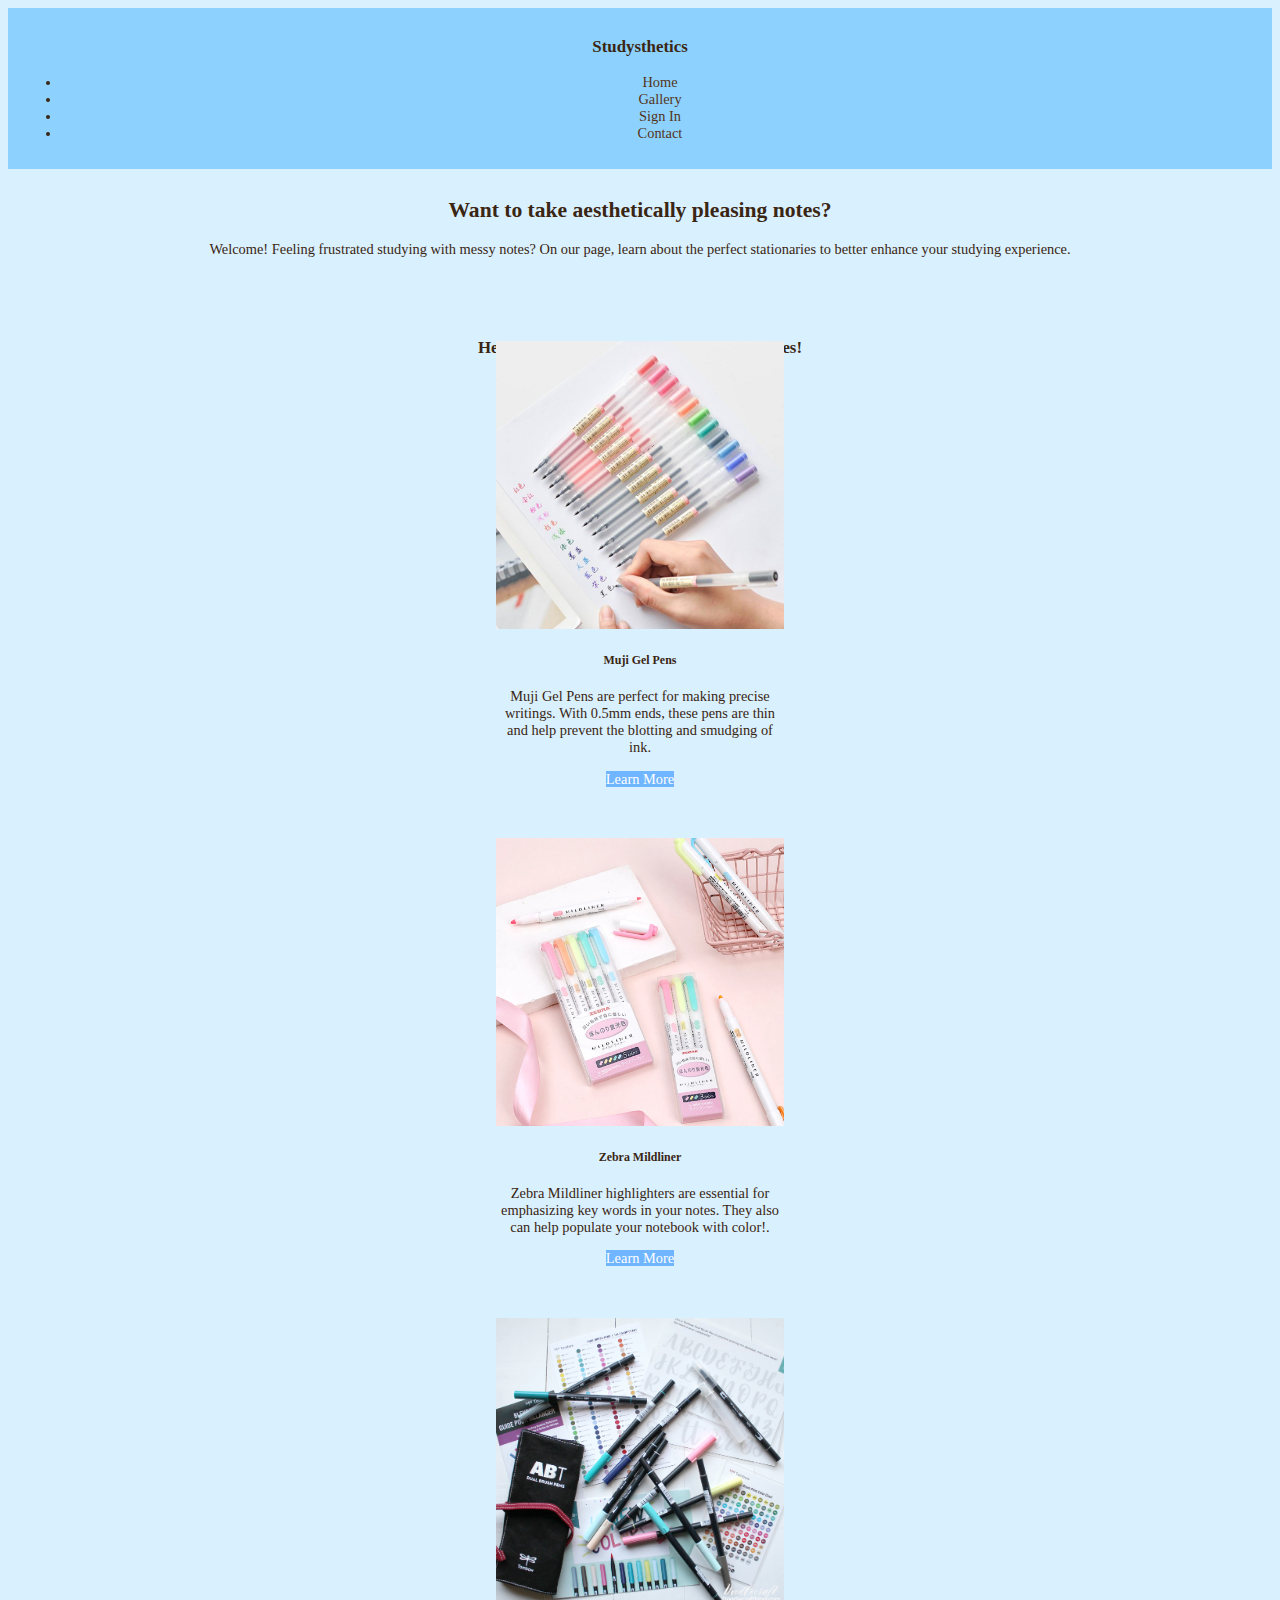
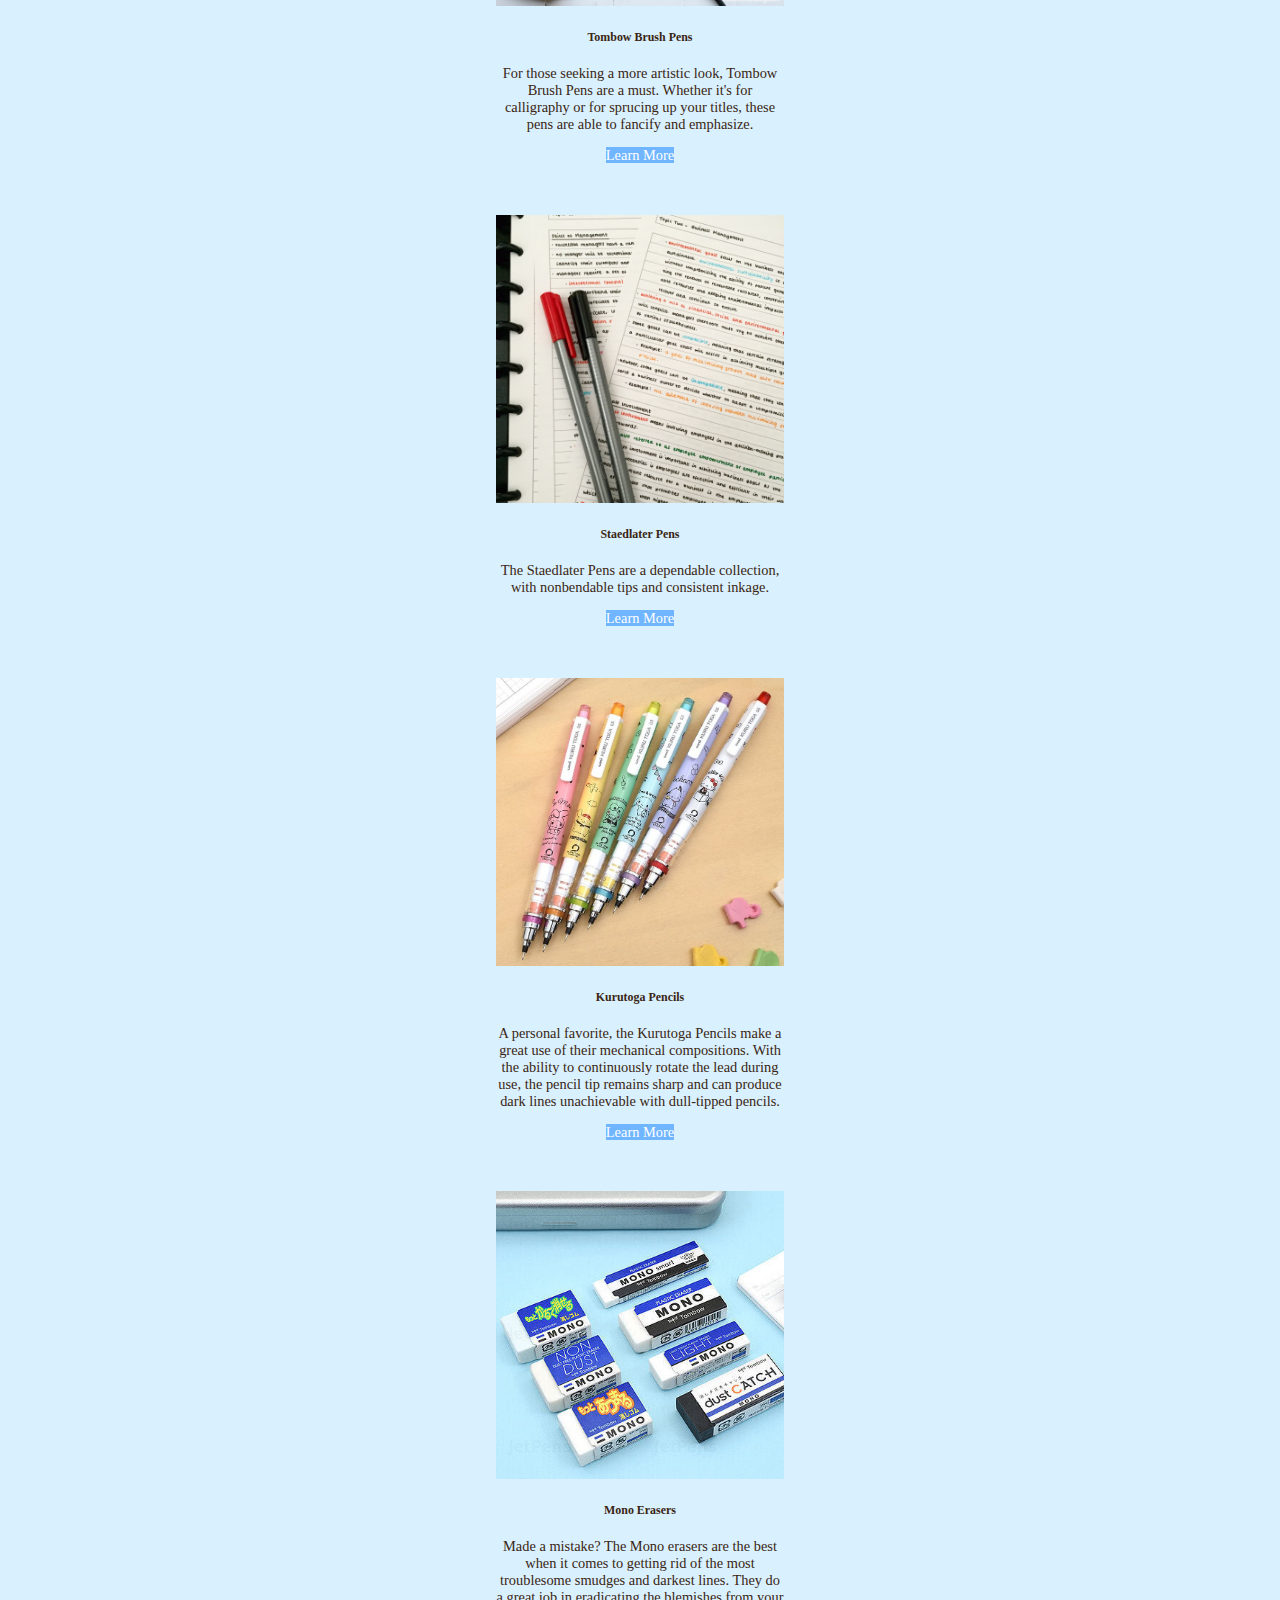
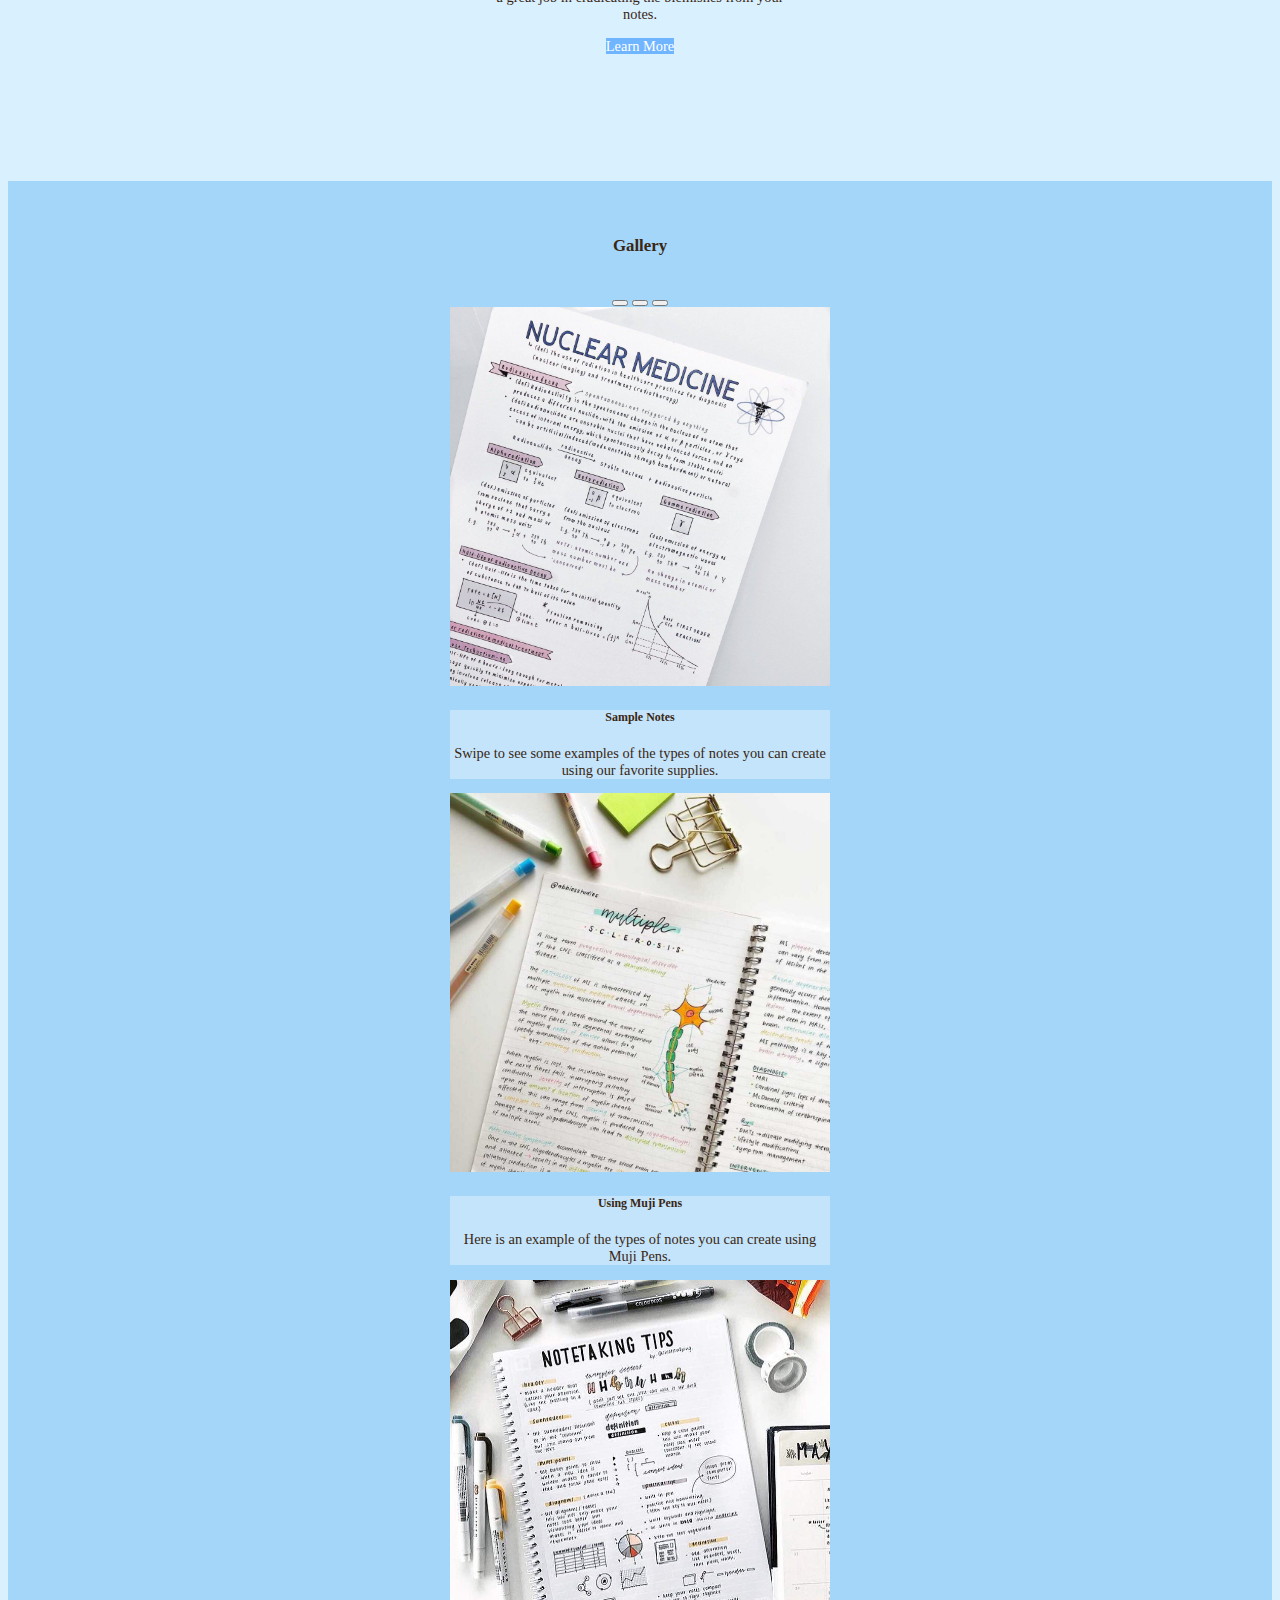
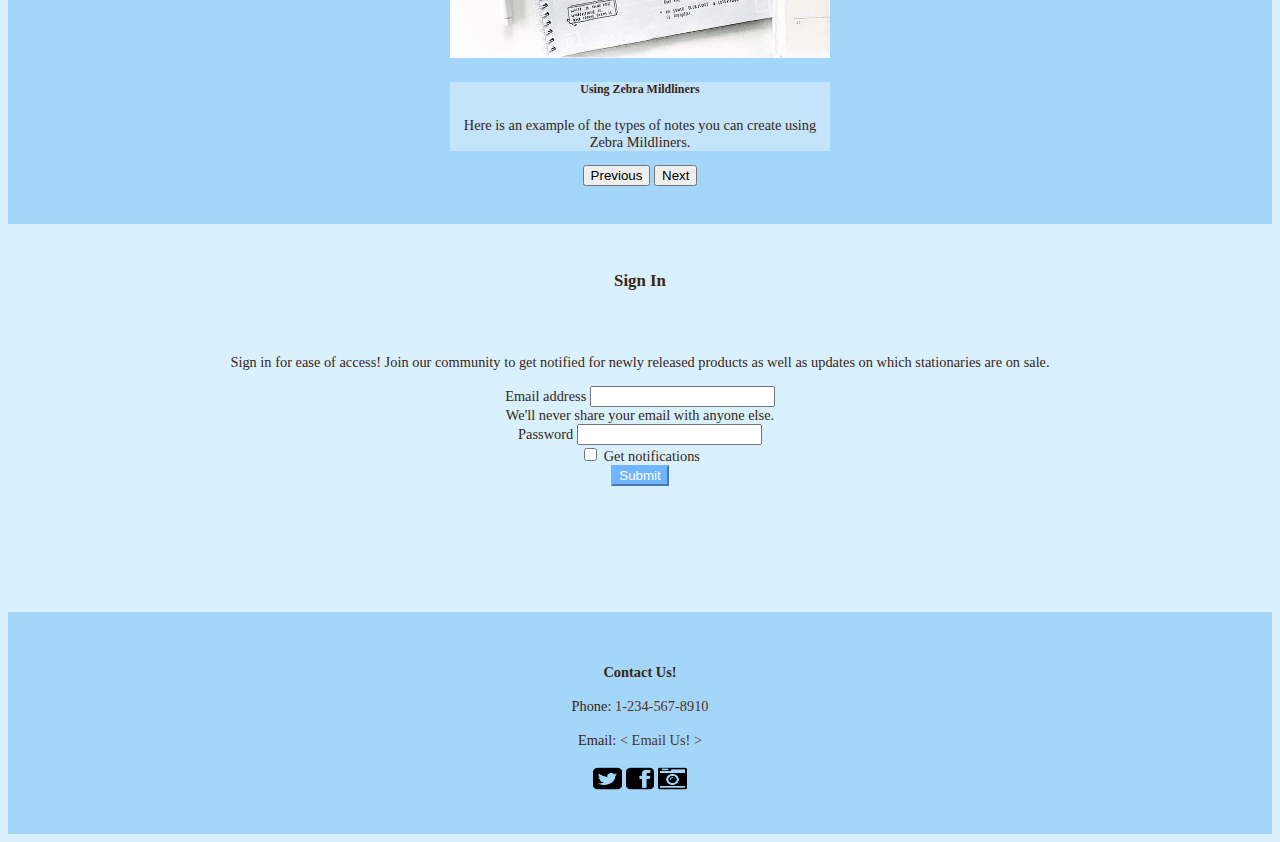
<file: index.html>
<!-- used template from: https://getbootstrap.com/docs/5.1/getting-started/introduction/#starter-template -->

<!-- 
    Objectives:
    - implement a container, row, and column structure
    - use: 
-->

<!doctype html>
<html lang="en">
  <head>
    <!-- Required meta tags -->
    <meta charset="utf-8">
    <meta name="viewport" content="width=device-width, initial-scale=1">

    <!-- Bootstrap CSS -->
    <link href="https://cdn.jsdelivr.net/npm/bootstrap@5.1.3/dist/css/bootstrap.min.css" rel="stylesheet" integrity="sha384-1BmE4kWBq78iYhFldvKuhfTAU6auU8tT94WrHftjDbrCEXSU1oBoqyl2QvZ6jIW3" crossorigin="anonymous">

    <!-- STYLESHEET -->
    <link href = "style.css" type = "text/css" rel = "stylesheet" />

    <title>DIY Projects</title>
  </head>
  <body>
    <!-- Option 1: Bootstrap Bundle with Popper -->
    <script src="https://cdn.jsdelivr.net/npm/bootstrap@5.1.3/dist/js/bootstrap.bundle.min.js" integrity="sha384-ka7Sk0Gln4gmtz2MlQnikT1wXgYsOg+OMhuP+IlRH9sENBO0LRn5q+8nbTov4+1p" crossorigin="anonymous"></script>


    <div class = "header">
        <h3>Studysthetics</h3>
        <!-- nav -->
        <div id = "menu-mob">

            <!--drop down menu template from site -->
            <div class="dropdown">
                <button class="btn btn-secondary dropdown-toggle" type="button" id="dropdownMenuButton1" data-bs-toggle="dropdown" aria-expanded="false">
                  Menu
                </button>
                <ul class="dropdown-menu" aria-labelledby="dropdownMenuButton1">
                  <li><a class="dropdown-item" href="#">Home</a></li>
                  <li><a class="dropdown-item" href="#gallery">Gallery</a></li>
                  <li><a class="dropdown-item" href="#sign-in">Sign In</a></li>
                  <li><a class="dropdown-item" href="#con">Contact</a></li>
                </ul>
            </div>

        </div>
        <div id = "menu-larger">
            <ul class="nav justify-content-end">
                <li class="nav-item">
                  <a class="nav-link active" aria-current="page" href="#">Home</a>
                </li>
                <li class="nav-item">
                  <a class="nav-link" href="#gallery">Gallery</a>
                </li>
                <li class="nav-item">
                  <a class="nav-link" href="#sign-in">Sign In</a>
                </li>
                <li class="nav-item">
                    <a class="nav-link" href="#con">Contact</a>
                </li>
            </ul>
        </div>
        
    </div>

    <!-- <h1 id = "pagename"> DIY Projects</h1> -->
    
    <div class = "intro">
        <h2>Want to take aesthetically pleasing notes?</h2>
        <p>Welcome! Feeling frustrated studying with messy notes? On our page, learn about the perfect stationaries
            to better enhance your studying experience. 
        </p>    
        <h3>Here are some of our recommended supplies!</h3>
    </div>

    <div class="mainCards">
        <div class="row">
          <div class="col-md-6 col-lg-4">
            <div class="card">
            <!-- <div class="card" style="width: 18rem;"></div> -->
                <img src="img/muji.jpeg" class="card-img-top" alt="...">
                <div class="card-body">
                  <h5 class="card-title">Muji Gel Pens</h5>
                  <p class="card-text">Muji Gel Pens are perfect for making precise writings. With 0.5mm ends, 
                      these pens are thin and help prevent the blotting and smudging of ink.  </p>
                  <a href="#" class="btn btn-primary">Learn More</a>
                </div>
              </div>
          </div>
          <div class="col-md-6 col-lg-4">
            <div class="card">
                <img src="img/zebra.png" class="card-img-top" alt="...">
                <div class="card-body">
                  <h5 class="card-title">Zebra Mildliner</h5>
                  <p class="card-text">Zebra Mildliner highlighters are essential for emphasizing
                      key words in your notes. They also can help populate your notebook with color!.</p>
                  <a href="#" class="btn btn-primary">Learn More</a>
                </div>
              </div>
          </div>
          <div class="col-md-6 col-lg-4">
            <div class="card">
                <img src="img/tombow.jpeg" class="card-img-top" alt="...">
                <div class="card-body">
                  <h5 class="card-title">Tombow Brush Pens</h5>
                  <p class="card-text">For those seeking a more artistic look, Tombow Brush Pens
                      are a must. Whether it's for calligraphy or for sprucing up your titles, these pens are
                    able to fancify and emphasize. </p>
                  <a href="#" class="btn btn-primary">Learn More</a>
                </div>
              </div>
          </div>
          <div class="col-md-6 col-lg-4">
            <div class="card" style="width: 18rem;">
                <img src="img/staed.jpeg" class="card-img-top" alt="...">
                <div class="card-body">
                  <h5 class="card-title">Staedlater Pens</h5>
                  <p class="card-text">The Staedlater Pens are a dependable collection, with nonbendable tips and
                      consistent inkage.</p>
                  <a href="#" class="btn btn-primary">Learn More</a>
                </div>
              </div>
          </div>
          <div class="col-md-6 col-lg-4">
            <div class="card" style="width: 18rem;">
                <img src="img/s.jpg" class="card-img-top" alt="...">
                <div class="card-body">
                  <h5 class="card-title">Kurutoga Pencils</h5>
                  <p class="card-text">A personal favorite, the Kurutoga Pencils make a great use of their mechanical compositions.
                      With the ability to continuously rotate the lead during use, the pencil tip remains sharp and can produce 
                      dark lines unachievable with dull-tipped pencils.
                  </p>
                  <a href="#" class="btn btn-primary">Learn More</a>
                </div>
              </div>
          </div>
          <div class="col-md-6 col-lg-4">
            <div class="card" style="width: 18rem;">
                <img src="img/mono.jpg" class="card-img-top" alt="...">
                <div class="card-body">
                  <h5 class="card-title">Mono Erasers</h5>
                  <p class="card-text">Made a mistake? The Mono erasers are the best when it comes to getting rid of the most
                      troublesome smudges and darkest lines. They do a great job in eradicating the blemishes from your notes.
                    </p>
                  <a href="#" class="btn btn-primary">Learn More</a>
                </div>
              </div>
          </div>
        </div>  <!-- end row -->

        <!-- <div class = "row"></div>  -->
      </div>
      <!-- template taken from the website -->
      <div id = "gallery">
        
            <h3>Gallery</h3>
            <div id="carouselExampleDark" class="carousel carousel-dark slide" data-bs-ride="carousel">
                <div class="carousel-indicators">
                  <button type="button" data-bs-target="#carouselExampleDark" data-bs-slide-to="0" class="active" aria-current="true" aria-label="Slide 1"></button>
                  <button type="button" data-bs-target="#carouselExampleDark" data-bs-slide-to="1" aria-label="Slide 2"></button>
                  <button type="button" data-bs-target="#carouselExampleDark" data-bs-slide-to="2" aria-label="Slide 3"></button>
                </div>
                <div class="carousel-inner">
                    <div class="carousel-item active">
                        <img src="img/medicine.jpeg" class="d-block w-60" alt="...">
                        <div class="carousel-caption d-none d-md-block">
                            <h5>Sample Notes</h5>
                            <p>Swipe to see some examples of the types of notes you can create using our favorite supplies.</p>
                        </div>
                    </div>
                    <div class="carousel-item">
                        <img src="img/cells.jpg" class="d-block w-60" alt="...">
                        <div class="carousel-caption d-none d-md-block">
                            <h5>Using Muji Pens</h5>
                            <p>Here is an example of the types of notes you can create using Muji Pens.</p>
                        </div>
                    </div>
                    <div class="carousel-item">
                        <img src="img/beautiful-notes.jpeg" class="d-block w-60" alt="...">
                        <div class="carousel-caption d-none d-md-block">
                            <h5>Using Zebra Mildliners</h5>
                            <p>Here is an example of the types of notes you can create using Zebra Mildliners.</p>
                        </div>
                    </div>
                </div>
                <button class="carousel-control-prev" type="button" data-bs-target="#carouselExampleDark" data-bs-slide="prev">
                    <span class="carousel-control-prev-icon" aria-hidden="true"></span>
                    <span class="visually-hidden">Previous</span>
                  </button>
                  <button class="carousel-control-next" type="button" data-bs-target="#carouselExampleDark" data-bs-slide="next">
                    <span class="carousel-control-next-icon" aria-hidden="true"></span>
                    <span class="visually-hidden">Next</span>
                  </button>
                </div>

      </div>


      
    
    
    <div id = "sign-in">
        <h3>Sign In</h3>
        <div class = "row">
            <div class = "col-md-12 col-lg-6">
                <p>
                    Sign in for ease of access!
                    Join our community to get notified for newly released products as well as
                    updates on which stationaries are on sale.
                </p>
                 
            </div>
             <div class = "col-md-12 col-lg-6">
                <form>
                    <div class="mb-3">
                      <label for="exampleInputEmail1" class="form-label">Email address</label>
                      <input type="email" class="form-control" id="exampleInputEmail1" aria-describedby="emailHelp">
                      <div id="emailHelp" class="form-text">We'll never share your email with anyone else.</div>
                    </div>
                    <div class="mb-3">
                      <label for="exampleInputPassword1" class="form-label">Password</label>
                      <input type="password" class="form-control" id="exampleInputPassword1">
                    </div>
                    <div class="mb-3 form-check">
                      <input type="checkbox" class="form-check-input" id="exampleCheck1">
                      <label class="form-check-label" for="exampleCheck1">Get notifications</label>
                    </div>
                    <button type="submit" class="btn btn-primary">Submit</button>
                  </form>
             </div>
         </div>
    </div>
     
    
     <!-- contact information -->
     <div id = "con" class = "con">
         <p class = "contact"> <b>Contact Us!</b>
             <br>
             <br>Phone: <a href = "tel:1-XXX-XXX-XXXX">1-234-567-8910</a>
             <br>
             <br>Email:
             <a href= "mailto:mkhiguch@andrew.cmu.edu"> &lt; Email Us! &gt;</a>
         </p>
         <!-- link to socials -->
         <img id = "social" src = "img/f081.png">
         <img id = "social" src = "img/f082.png">
         <img id = "social" src = "img/f083.png">
     </div>
  </body>
</html>
</file>
<file: style.css>
/* image sources:
https://inspirationfeed.com/aesthetic-note-taking/
https://www.jetpens.com/Tombow-Mono-Smart-Eraser/pd/23552
https://bingostationery.com/products/muji-style-gel-pens-set-of-12
https://minihug.online/products/kuru-toga-automatic-lead-rotation-mechanical-pencil?variant=37350618693790
https://www.google.com/url?sa=i&url=https%3A%2F%2Fwww.facebook.com%2Fstaedtler.northamerica%2Fphotos%2Fcheck-out-our-new-double-ended-fiber-tip-markers-jissaletters-made-swatches-usin%2F1221966024615117%2F&psig=AOvVaw1TFqYVvkFArO-WfgTtBRwj&ust=1635217857442000&source=images&cd=vfe&ved=0CAwQjhxqFwoTCPCvk67L5PMCFQAAAAAdAAAAABAb
https://www.google.com/url?sa=i&url=https%3A%2F%2Femmastudies.com%2Fpost%2F142784112250%2Fnotes-with-staedtler-triplus-fineliners-and-an-arc&psig=AOvVaw1TFqYVvkFArO-WfgTtBRwj&ust=1635217857442000&source=images&cd=vfe&ved=0CAwQjhxqFwoTCPCvk67L5PMCFQAAAAAdAAAAABAT
https://www.google.com/url?sa=i&url=https%3A%2F%2Fwww.doodlecraftblog.com%2F2018%2F11%2Ftombow-dual-brush-pens-12-new-colors-in.html&psig=AOvVaw0B3ssX4806lBgTua4-MVEM&ust=1635217710577000&source=images&cd=vfe&ved=0CAsQjRxqFwoTCJCG3P_L5PMCFQAAAAAdAAAAABAD
*/

/* small screens */
@media only screen and (max-width: 640px) { 
    body {
        font-family: Gill Sans;
        background-color: rgb(217, 240, 255);
        text-align: center;
        color:  rgb(58, 38, 18);
        font-size: 90%;
    }
    h1{
        margin-left:auto;
        margin-right:auto;
        float: center;
    }

    div.carousel-caption {
        background-color: rgba(255, 255, 255, 0.352) !important;
        /* opacity: 0.3; */
        width: 30%;
        height: 30%;
        margin-right: auto;
        margin-left: auto;
    }
    
    div.card{
        float: center;
        width: 18rem;
        margin-left: auto;
        margin-right: auto;
        margin-bottom: 5%;

    }
    div.card img{
        object-fit: cover;
        width: 100%;
        height: 100%;
        /* width: 18rem; */
    }
    div.carousel-item img{
        width: 30%;
        height:30%;
        margin: auto;
    }

    div.con{
        background-color: rgb(163, 214, 249);
        padding-top: 3%;
        padding-bottom: 3%;
    }
    div.header{
        background-color: rgb(141, 210, 255);
        padding: 1%;
        margin-bottom: 2em;
    }

    div.intro h3{
        /* margin-bottom: 2rem; */
        padding-bottom: 6rem;
    }

    div.mainCards{
        margin-bottom: 10%;
    }
    div.mb-3{
        margin-left: auto;
        margin-right: auto;
        width: 75%;
        /* float: right; */
    }
    div.row {
        margin: 10%;
        margin-top: 5%;
        margin-bottom: 5%;
    }

    div#gallery{
        margin-bottom: 20%;
        background-color: rgb(163, 214, 249);
        padding-top: 3%;
        padding-bottom: 3%;

    }


    
    div#sign-in{
        margin-top: -5.5em;
    }
   


    div#menu-mob{
        /* float:left; */
        position: absolute;
        overflow: visible;
        /* display:none; */
    }
    div#menu-larger{
        display:none;
    }
    img#social{
        width: 2em;
        height: 2em;
    }
} 

/* Medium screens */
@media only screen and (min-width: 641px) and (max-width:1024px){ 
    body {
        font-family: Gill Sans;
        /* background-color: rgb(255, 226, 217); */
        background-color: rgb(217, 240, 255);
        text-align: center;
        color:  rgb(58, 38, 18);
        font-size: 90%;
    }
    h1{
        margin-left:auto;
        margin-right:auto;
        float: center;
    }

    div.carousel-caption {
        background-color: rgba(255, 255, 255, 0.352) !important;
        /* opacity: 0.3; */
        width: 30%;
        height: 30%;
        margin-right: auto;
        margin-left: auto;
    }
    
    div.card{
        float: center;
        margin-left: auto;
        margin-right: auto;
        margin-bottom: 5%;
        width: 18rem;
    }
    div.card img{
        object-fit: cover;
        width: 100%;
        height: 100%;
    }

    div.carousel-indicators{
        padding-top: 100%;
    }

    div.carousel-item img{
        width: 30%;
        height:30%;
        margin: auto;
    }

    div.col-md-6{
        margin-top: 5%;
    }
    
    div.col-lg-4{
        margin-top: 5%;
    }

    div.con{
        background-color: rgb(163, 214, 249);
        padding-top: 3%;
        padding-bottom: 3%;
    }
    div.header{
        background-color: rgb(141, 210, 255);
        padding: 1%;
        margin-bottom: 2em;
    }

    div.intro h3{
        /* margin-bottom: 2rem; */
        padding-bottom: 4rem;
    }

    div.mainCards{
        margin-bottom: 10%;
    }
    div.mb-3{
        margin-left: auto;
        margin-right: auto;
        width: 75%;
        /* float: right; */
    }
    div.row {
        margin: 10%;
        margin-top: 5%;
        margin-bottom: 5%;
    }

    div#gallery{
        margin-bottom: 6em;
        background-color: rgb(163, 214, 249);
        padding-top: 3%;
        padding-bottom: 3%;
    }
    div#menu-mob{
        float:left;
        display:none;
    }
    div#sign-in{
        margin-top: -5.5em;
    }
    div#sign-in h3{
        margin-bottom: -1em;
    }
    img#social{
        width: 2em;
        height: 2em;
    }

  

} 

/* Large screens */
@media only screen and (min-width: 1025px) {
    body {
        font-family: Gill Sans;
        background-color: rgb(217, 240, 255);
        text-align: center;
        color:  rgb(58, 38, 18);
        font-size: 90%;
    }
    h1{
        margin-left:auto;
        margin-right:auto;
        float: center;
    }

    div#gallery h3 {
        margin-bottom: 2em;
    }

    div.carousel-caption {
        background-color: rgba(255, 255, 255, 0.352) !important;
        /* opacity: 0.3; */
        width: 30%;
        height: 30%;
        margin-right: auto;
        margin-left: auto;
    }
    
    div.card{
        float: center;
        margin-left: auto;
        margin-right: auto;
        /* margin-top: 10%; */
        width: 18rem;
    }
    div.card img{
        object-fit: cover;
        width: 100%;
        height: 100%;
    }
    div.carousel-item img{
        width: 30%;
        height:30%;
        margin: auto;
    }

    div.col-md-6{
        margin-top: 5%;
    }
    
    div.col-lg-4{
        margin-top: 5%;
    }

    div.con{
        background-color: rgb(163, 214, 249);
        padding-top: 3%;
        padding-bottom: 3%;
    }
    div.header{
        background-color: rgb(141, 210, 255);
        padding: 1%;
        margin-bottom: 2em;
    }

    div.mainCards{
        margin-bottom: 10%;
    }
    div.mb-3{
        margin-left: auto;
        margin-right: auto;
        width: 75%;
        /* float: right; */
    }
    div.row {
        margin: 10%;
        margin-top: 5%;
        /* margin-bottom: 5%; */
    }

    div#gallery{
        margin-bottom: 10%;
        background-color: rgb(163, 214, 249);
        padding-top: 3%;
        padding-bottom: 3%;
    }
    div#menu-mob{
        float:left;
        display:none;
    }
    div#sign-in{
        margin-top: -5.5em;
    }
    img#social{
        width: 2em;
        height: 2em;
    }

    
}


div.intro h3{
    margin-top: 5rem;
    margin-bottom: -5rem;

}
#social{
    float: center;
    border: none;
    width: 3%;
    height: 3%;
}
/* Link Management */
a:link{
    color: rgb(83, 52, 27);}
a:visited{
    color: rgb(150, 94, 48);}
a:hover{
    color: rgb(255, 154, 151);}
a {
    text-decoration: none;}

a.btn, button.btn {
    color: white;
    background-color: rgb(112, 181, 255);
    border-color: rgb(112, 181, 255);
    
}
</file>
